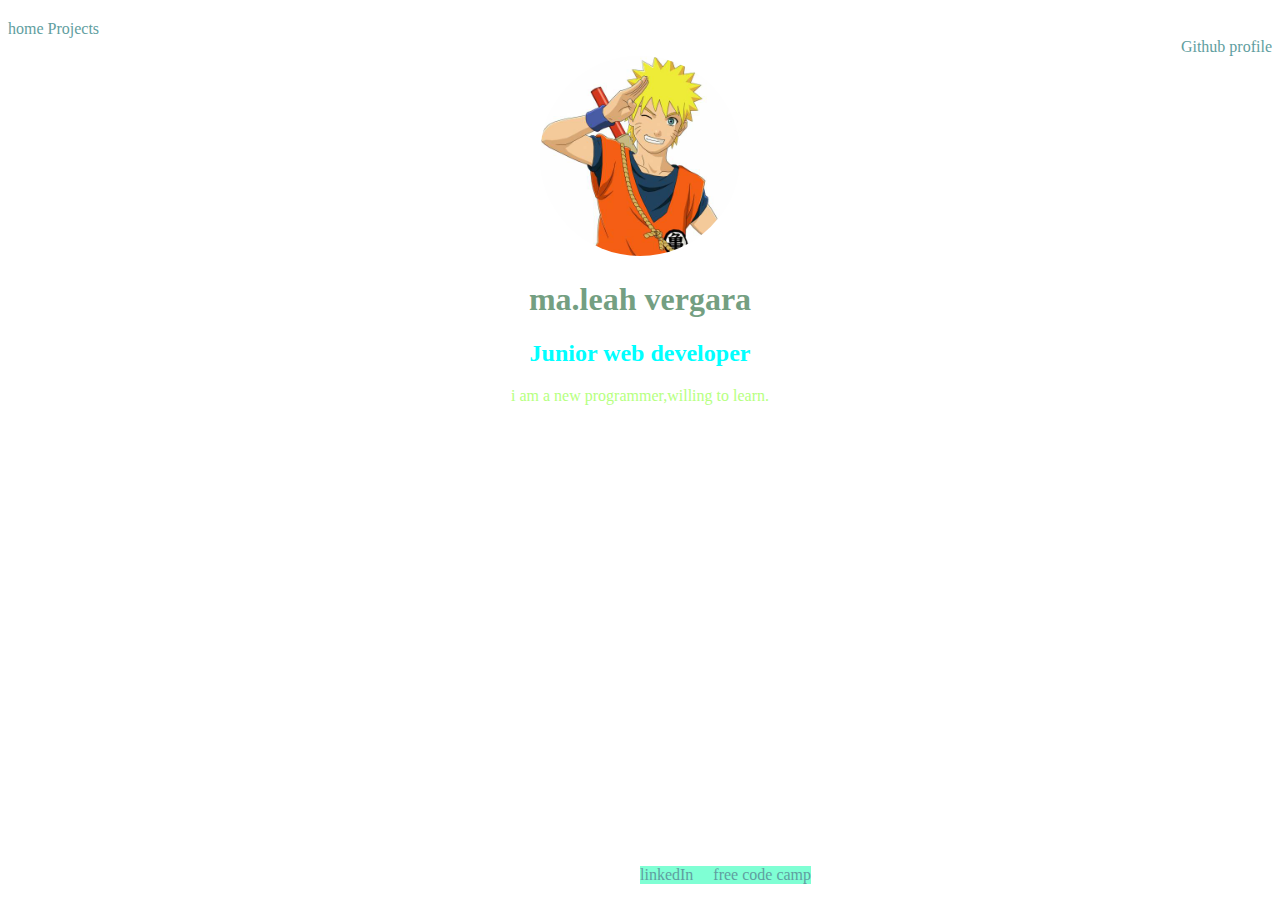
<file: index.html>
<!DOCTYPE html>
<html lang="en">
<head>
    <meta charset="UTF-8">
    <meta http-equiv="X-UA-Compatible" content="IE=edge">
    <meta name="viewport" content="width=device-width, initial-scale=1.0">
    <title>ma.leah vergara-junior web developer</title>
    <link rel="stylesheet" href="CCS/styles.css"/>
</head>
<body>
    <header>
      <section id="left-side">
    </nav>
            <a href="#">home</a>
            <a href="#">Projects</a>
        </nav>
        <section id="right-side">
            <nav>
                <a href="https://github.com/marialeah">Github profile</a>
            </nav>
        </section>
        </header>
   <main id="content">
   <img
   id="my-naruto"
   src="./images/naruto.jpg"
   alt="my favorate anime character"/>
    <h1 id="my-name">ma.leah vergara</h1>
    <h2>Junior web developer</h2>
    <p>
        i am a new programmer,willing to learn.
    </p>
</main>
<footer>
    <a href="https://www.linkedin.com/in/marialeah">linkedIn</a>
    <a href="https://freecodecamp.org/marialeah">free code camp</a>
</footer>
    </body>
</html>
</file>
<file: CCS/styles.css>
<style> @import url('https://fonts.googleapis.com/css2?family=Bree+Serif&family=Nerko+One&display=swap');
body {
    background-color: black;
    font-family: 'Bree Serif', serif;
    color:#425F57
}
h1, h2 {
color:black;
color:aqua
}
p{
color:rgb(182, 255, 127)
}
#my-naruto {
width: 200px;
    border-radius: 50%
}
#content{
text-align: center;
}
#my-name{
    font-family: 'Nerko One', cursive;
color:#749F82
}
#left-side {
    width: 49%
    display: inline;
}
#right-side{
width: 50%
display:inline-block;
text-align:right;
}
a{
    color: cadetblue;
    text-decoration: none;
    border-color:1px rgb(95, 140, 160);
}
header{
    margin-top: 20px;
}
.nav-link {
    margin-left: 20%;
}

footer{
    background-color: aquamarine;
    position: absolute;
    bottom: 0;
    left: 50%;
    transform: :translate(-50%);
    margin-bottom: 16px;
}
footer a:first-child {
    margin-right: 16px;
}
</file>
